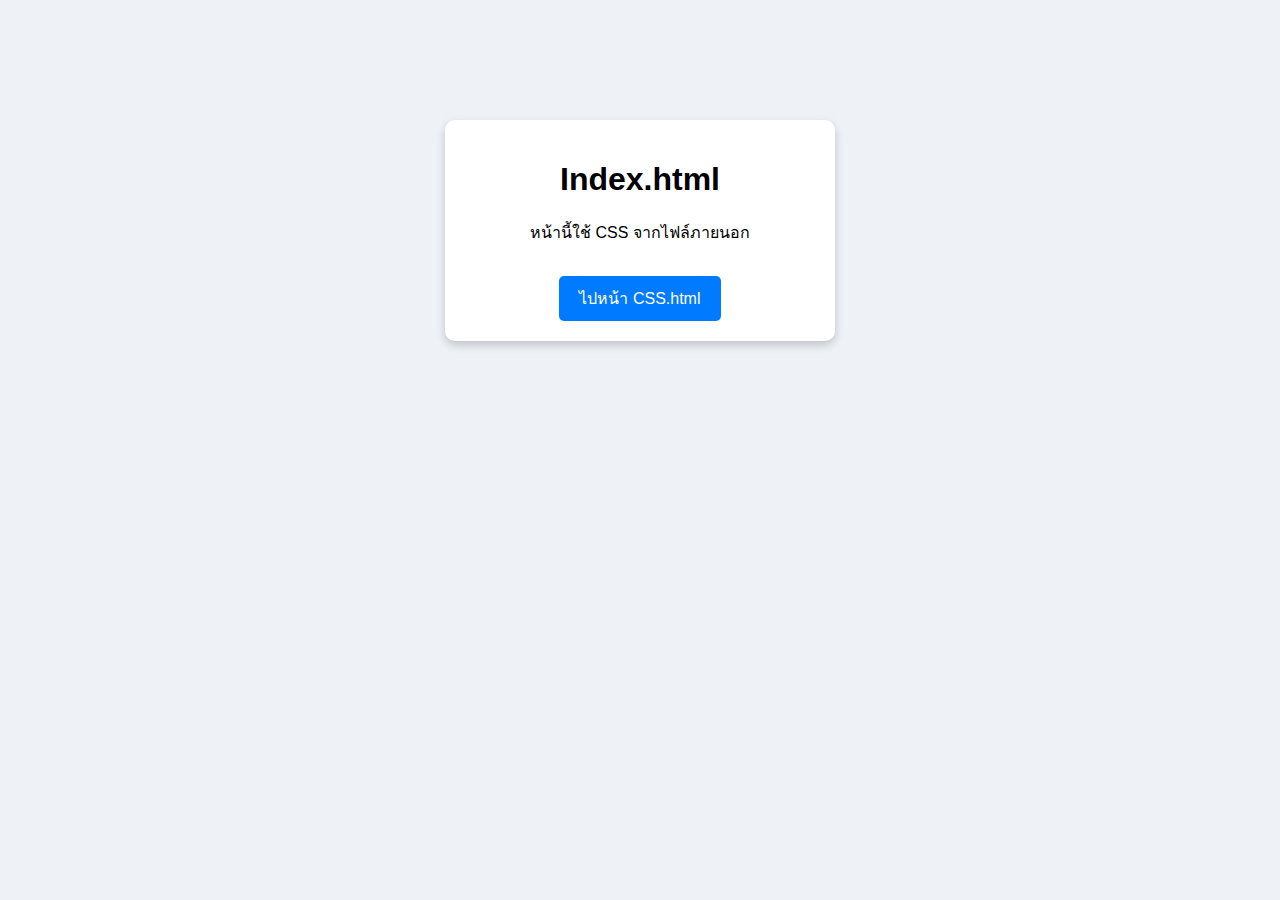
<file: index.html>
<!DOCTYPE html>
<html lang="th">
<head>
  <meta charset="UTF-8">
  <title>หน้า Index</title>
  <link rel="stylesheet" href="style.css">
</head>
<body>
  <div class="card">
    <h1>Index.html</h1>
    <p>หน้านี้ใช้ CSS จากไฟล์ภายนอก</p>
    <a href="css.html" class="btn">ไปหน้า CSS.html</a>
  </div>
</body>
</html>
</file>
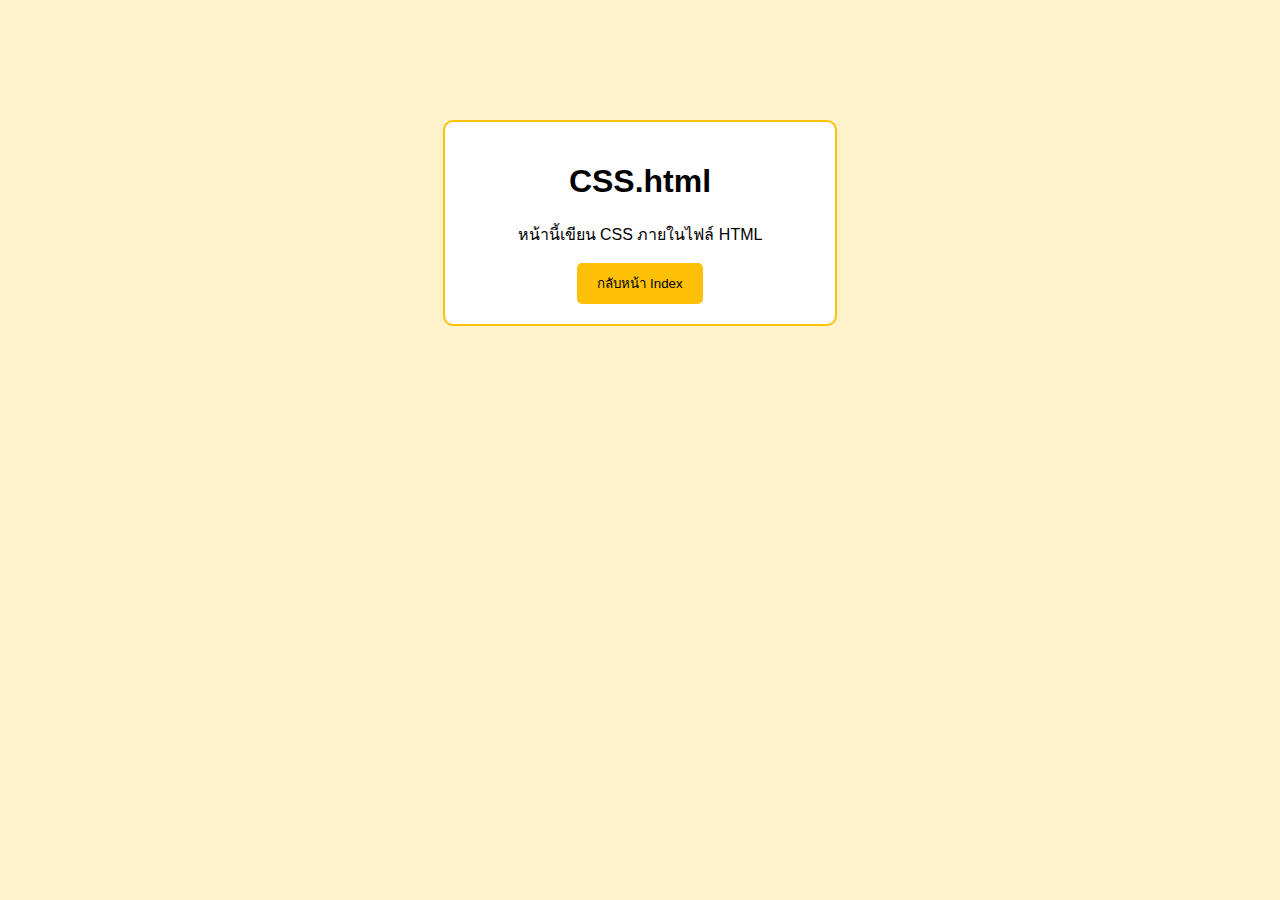
<file: css.html>
<!DOCTYPE html>
<html lang="th">
<head>
  <meta charset="UTF-8">
  <title>CSS ในไฟล์เดียว</title>
  <style>
    body {
      background-color: #fff3cd;
      font-family: Arial, sans-serif;
    }

    .box {
      width: 350px;
      margin: 120px auto;
      padding: 20px;
      background: white;
      border-radius: 10px;
      text-align: center;
      border: 2px solid #ffc107;
    }

    button {
      background-color: #ffc107;
      border: none;
      padding: 10px 20px;
      border-radius: 5px;
      cursor: pointer;
    }

    button:hover {
      background-color: #e0a800;
    }
  </style>
</head>
<body>
  <div class="box">
    <h1>CSS.html</h1>
    <p>หน้านี้เขียน CSS ภายในไฟล์ HTML</p>
    <button onclick="location.href='index.html'">กลับหน้า Index</button>
  </div>
</body>
</html>
</file>
<file: style.css>
body {
  background-color: #eef2f7;
  font-family: Arial, sans-serif;
}

.card {
  width: 350px;
  margin: 120px auto;
  padding: 20px;
  background: white;
  border-radius: 10px;
  text-align: center;
  box-shadow: 0 4px 10px rgba(0,0,0,0.2);
}

.btn {
  display: inline-block;
  margin-top: 15px;
  padding: 10px 20px;
  background-color: #007bff;
  color: white;
  text-decoration: none;
  border-radius: 5px;
}

.btn:hover {
  background-color: #0056b3;
}
</file>
